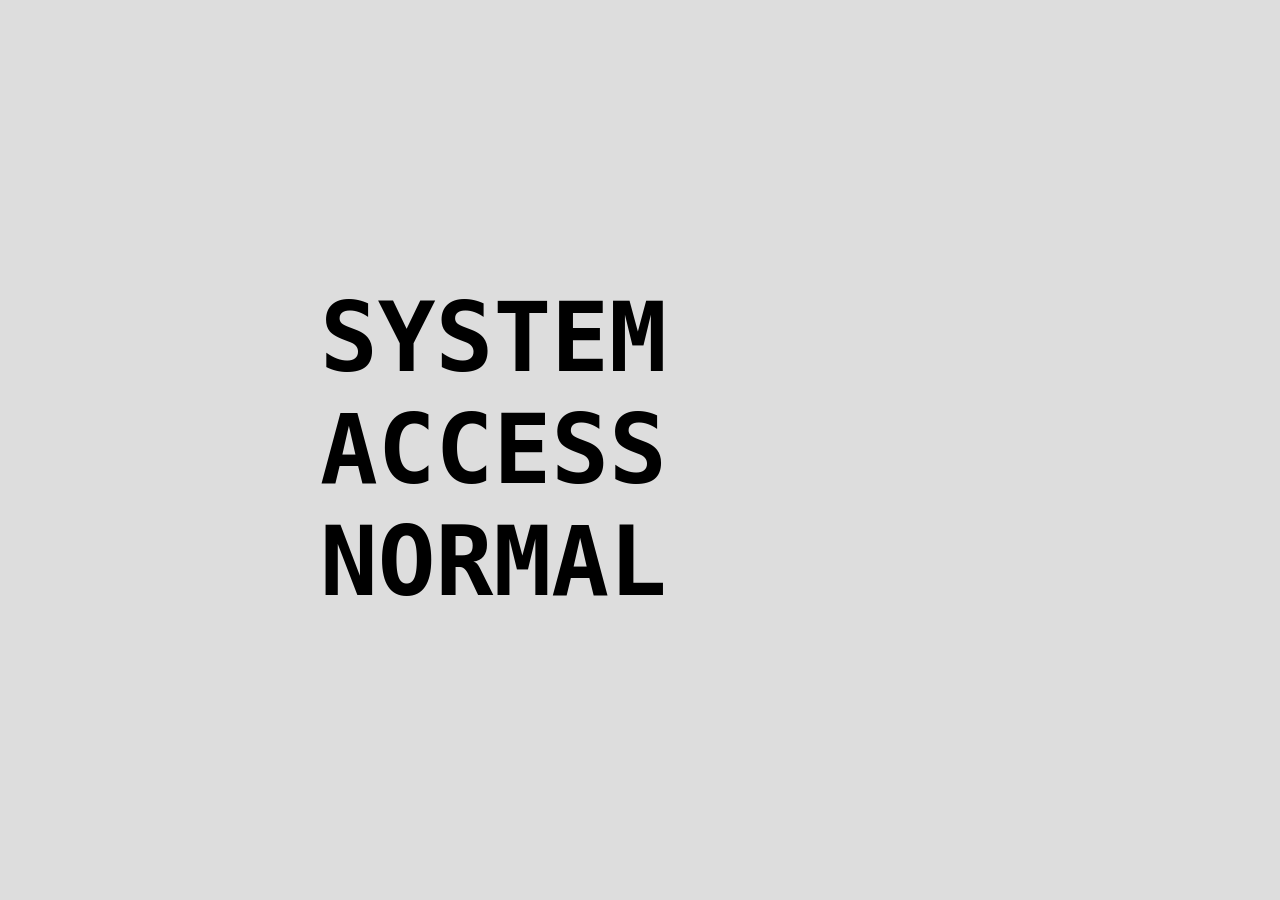
<file: sources/victim_attacker/index_example.html>
<!--
# Copyright 2025 NXP
# SPDX-License-Identifier: BSD-3-Clause   
-->
<!DOCTYPE html>
<html lang="en">
<head>
    <meta charset="UTF-8">
    <meta name="viewport" content="width=device-width, initial-scale=1.0">
    <title>DDoS target machine</title>
    <style>
        body {
            font-family: monospace;
            margin: 0;
            padding: 0;
            background-color: #ddd;
        }
        
        .error-message {
            position: absolute;
            top: 50%;
            left: 50%;
            transform: translate(-50%, -50%);
            font-size: 48px;
            animation: flicker 1s infinite alternate;
        }
        /*
        @keyframes flicker {
            from { opacity: 1; }
            to { opacity: 0.2; }
        }
        */
    </style>
</head>
<body>
    <div class="error-message">
        <h1>SYSTEM ACCESS NORMAL</h1>
    </div>
</body>
</html>
</file>
